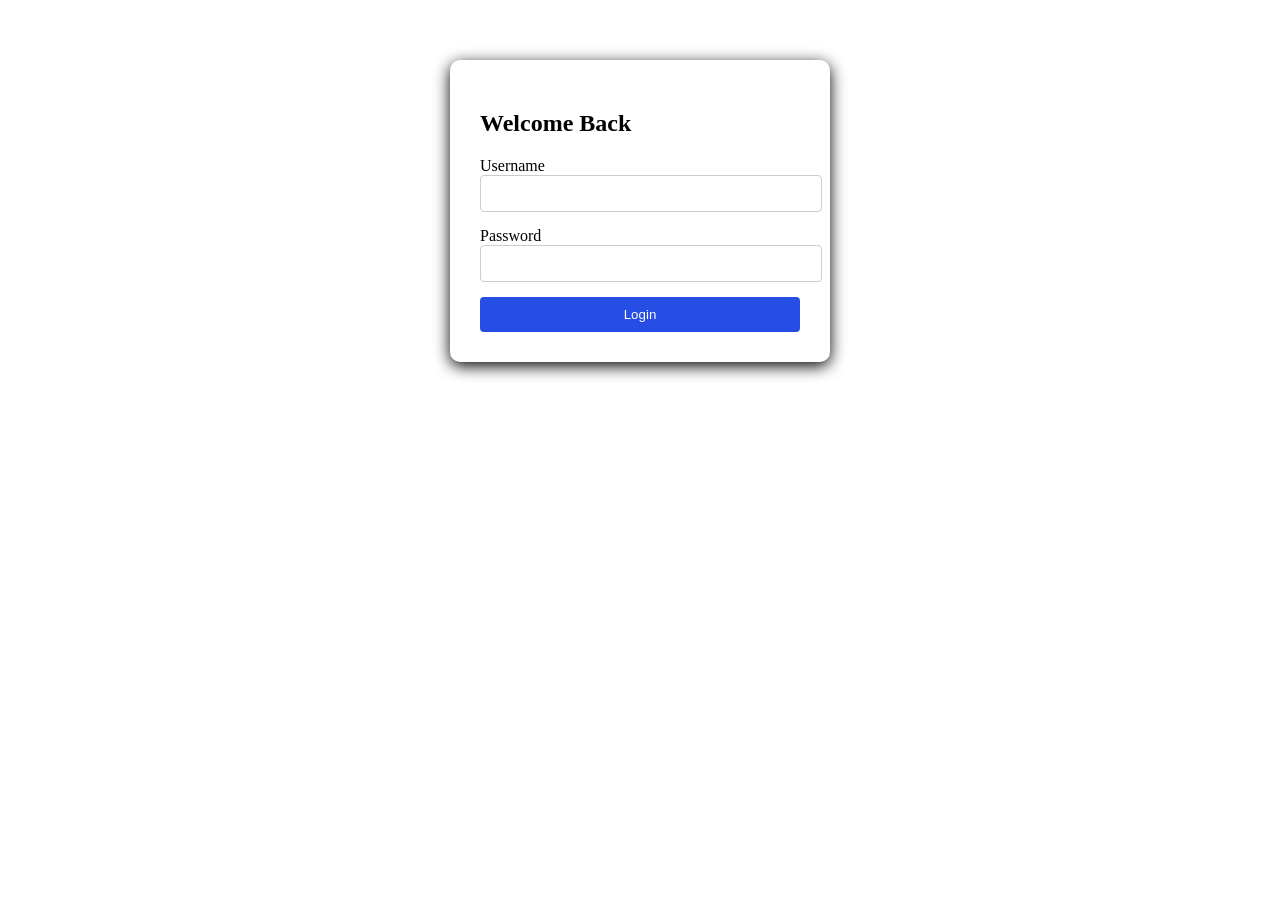
<file: Index.html>
<!DOCTYPE html>
<html lang="en">
<head>
<link rel = "stylesheet" href = "style.css"/>
<meta charset="UTF-8">
<meta name="viewport" content="width=device-width, initial-scale=1.0">
<title> Login Form</title>
</head>
<body>
    <form class = "login-form">
	<h2> Welcome Back</h2>

	<label for = "username">Username</label>
	<input type = "text" id="username" name="username" required>
	
	
	<label for ="password">Password</label>
	<input type ="password" id = "password" name = "password" required>
	
	<button type = "submit">Login</button>
	</form>

</body>
</html>
</file>
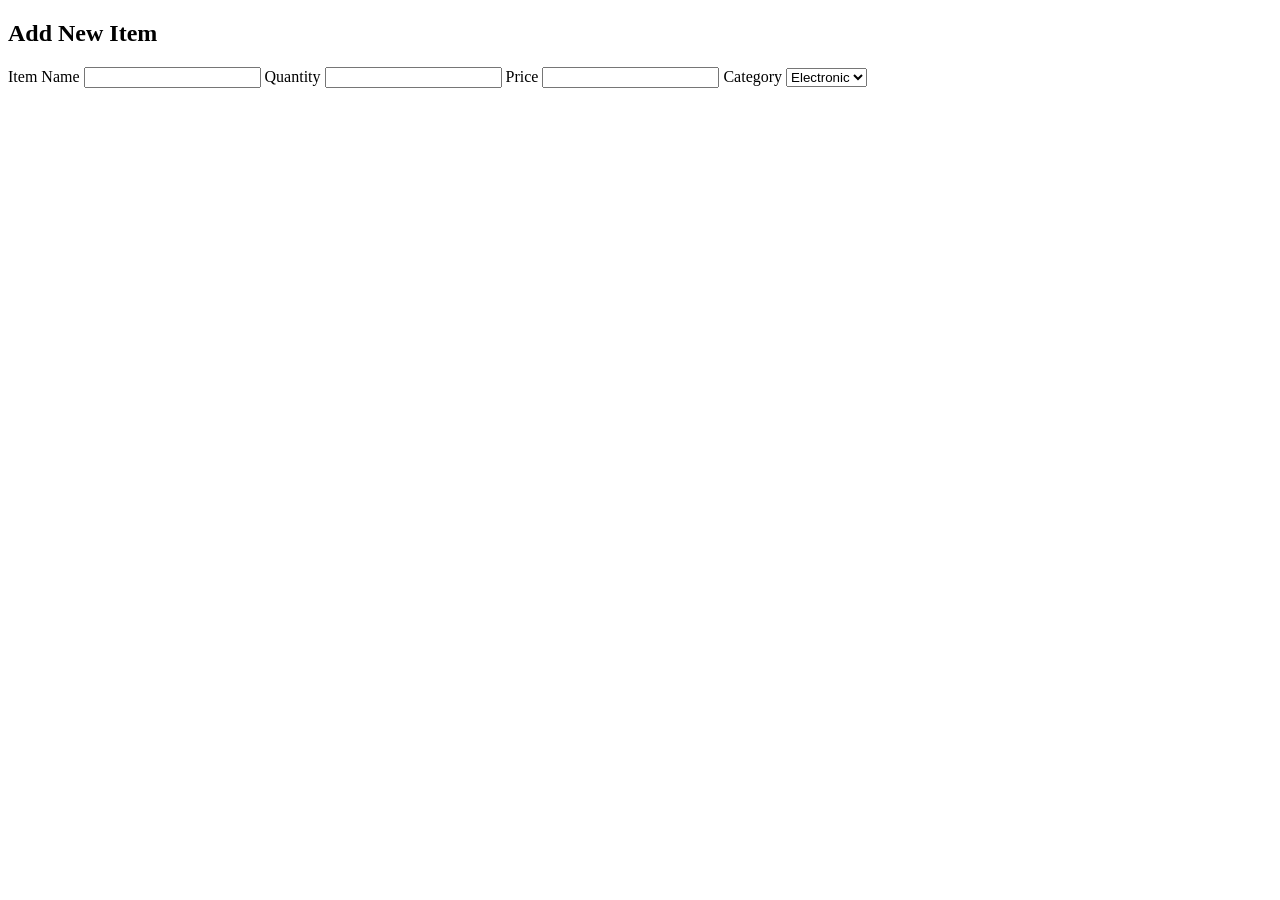
<file: AddItemform.html>
<!DOCTYPE html>
<html lang="en">

	<form class="inventory-form">
		<h2>Add New Item</h2>
		
	<label for="item-name">Item Name</label>
	<input type="text" id="Item Name" name="Item Name" required>

	<label for="item-qty">Quantity</label>
	<input type="number" id="item-qty" name="item-qty" min="0" required>
	
	<label for="item-price">Price</label>
	<input for="number" id="item-price" name="item-price" step="0.01">
	
	<label for="item-category">Category</label>
	<select id="item-category" name="item-category">
		<option value="electronics">Electronic</option>
		<option value="grocery">Grocery</option>
	</select>

		<button type="Add Item</button>
</form>
</file>
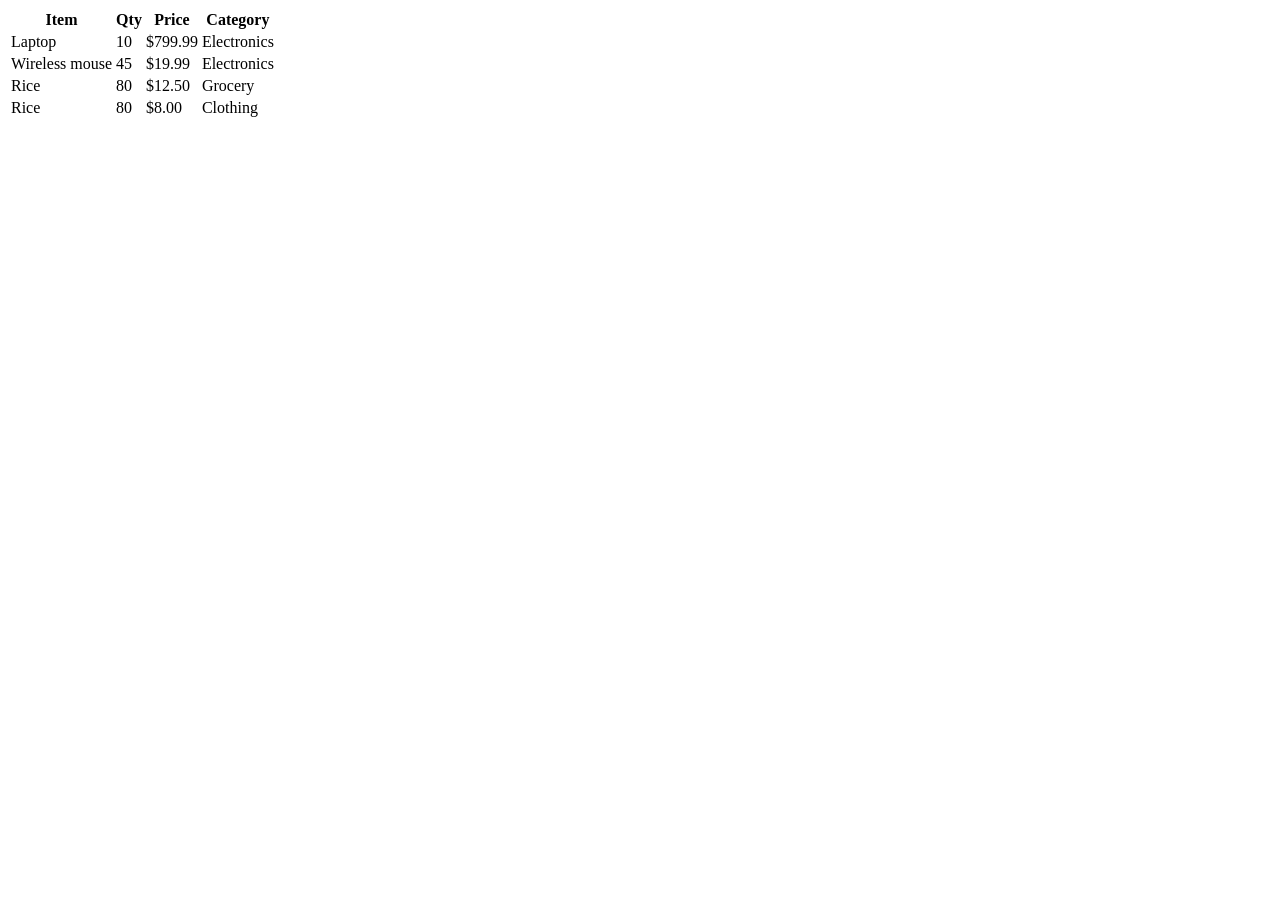
<file: Inventorytable.html>
<!DOCTYPE html>
	<table class="inventory-table">
	<head>
<link rel="sytlesheet" href="style.css">
</head>
		<thead>
			<tr>
				<th>Item</th>
				<th>Qty</th>
				<th>Price</th>
				<th>Category</th>
			</th>
		</thead>
		<tbody>
			<tr>
				<td>Laptop</td>
				<td>10</td>
				<td>$799.99</td>
				<td>Electronics</td>
			</tr>
			<tr>
				<td>Wireless mouse</td>
				<td>45</td>
				<td>$19.99</td>
				<td>Electronics</td> 
			</tr>
			<tr>
				<td>Rice</td>
				<td>80</td>
				<td>$12.50</td>
				<td>Grocery</td>
			</tr>
			<tr>
				<td>Rice</td>
				<td>80</td>
				<td>$8.00</td>
				<td>Clothing</td>
			</tr>
			
			
</tbody>
</table>
</file>
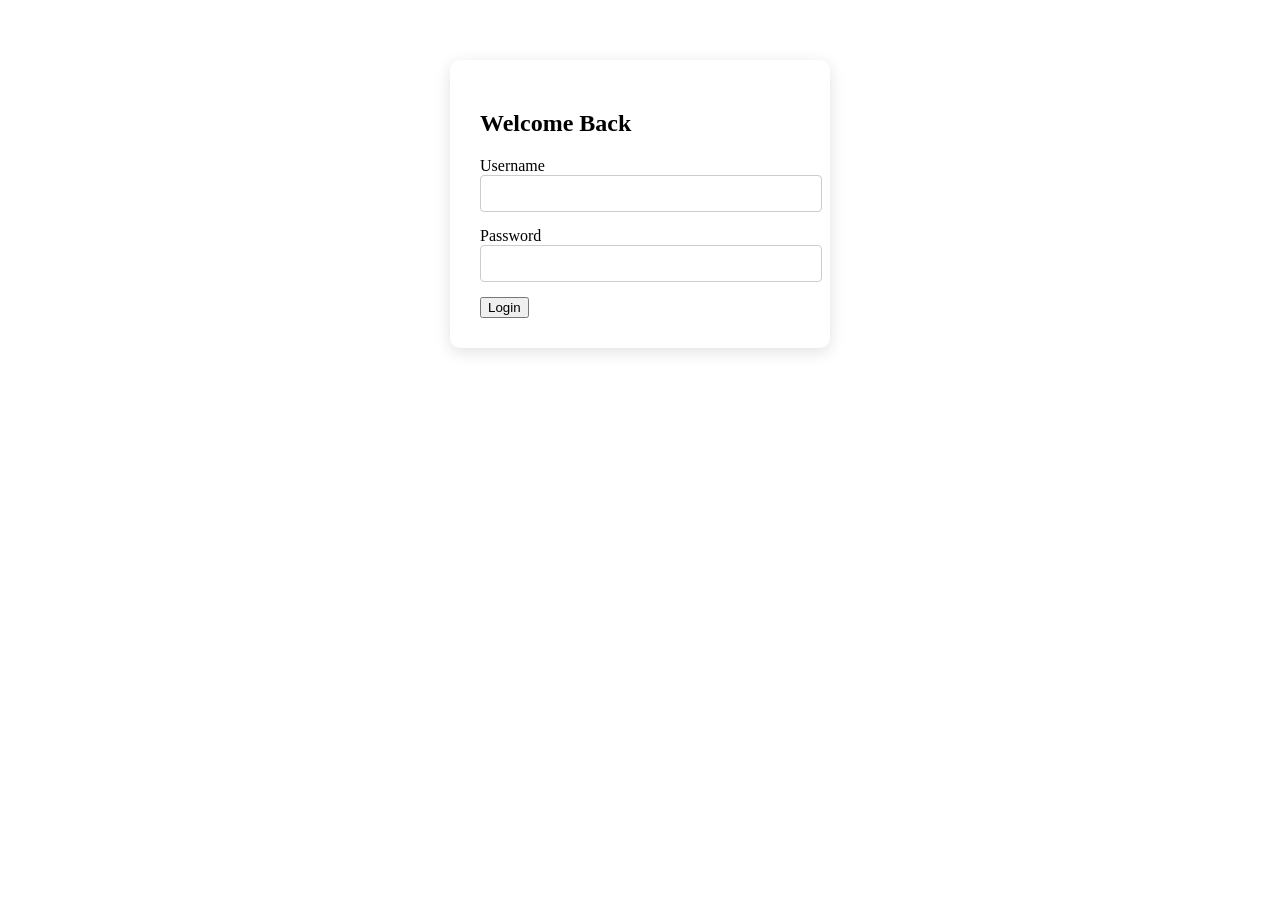
<file: LogInForm.html>
<!DOCTYPE html>
<html>
<head>
    <link rel="stylesheet" href="style3.css"/>
    <title>Login-in Page </title>
</head>
<body>

<form class="login-form">
    <h2>Welcome Back </h2>

    <label for="username">Username</label>
    <input type="text" id="username"
     name="username" required>

    <label for="password">Password</label>
    <input type="password" id="password"         
     name="password" required>

    <button type="submit">Login</button>
</form>

</body>
</head>
</html>
</file>
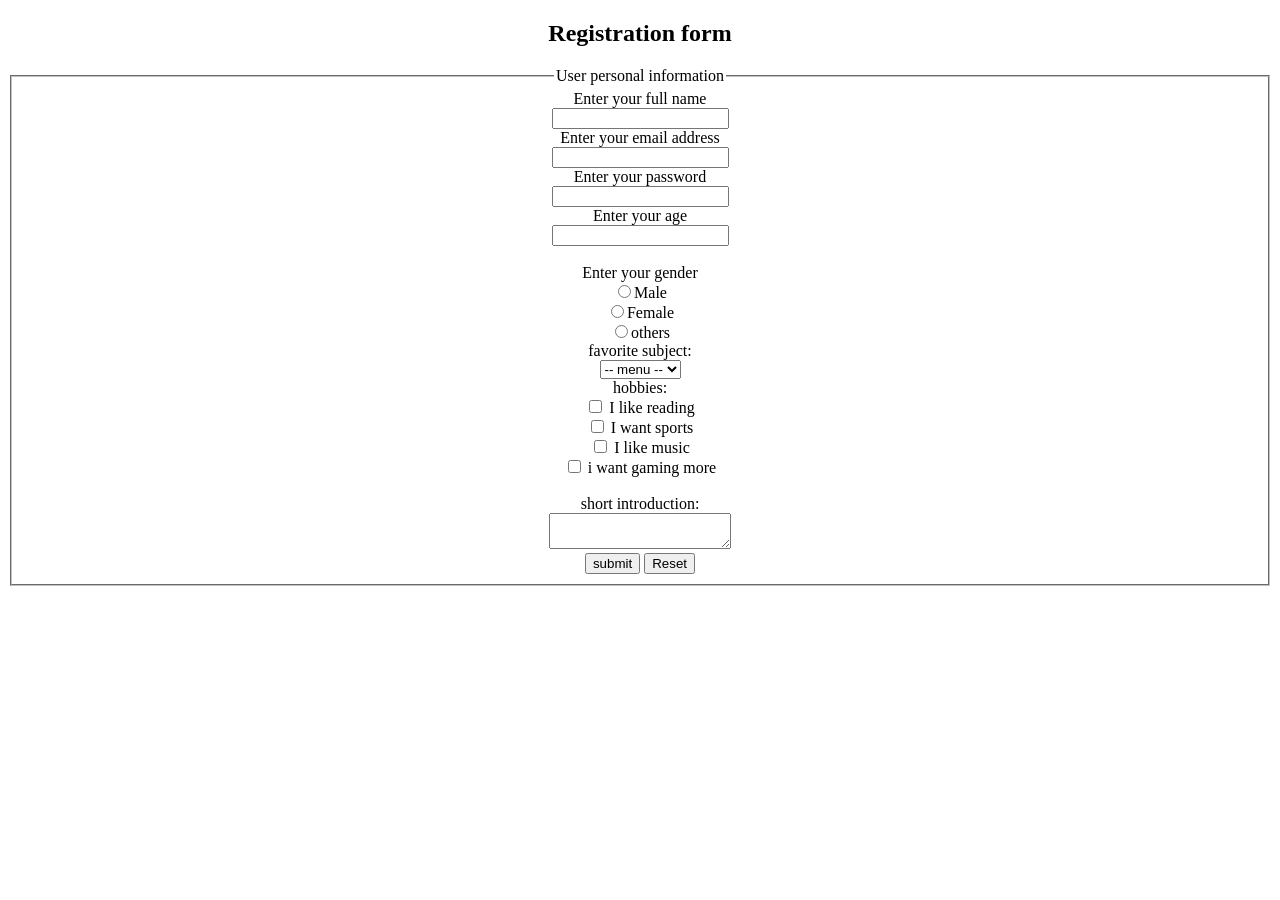
<file: registration form.html>
<!DOCTYPE html>
<html>
	<head>
	<title>Form in HTML</title>
	</head>
	<body style = "text-align:center">
	<body>
	<h2>Registration form</h2>
	<form>
	<fieldset>
		<legend>User personal information</legend>
		<label>Enter your full name</label><br>
		<input type="text"name="name"><br>
		<label>Enter your email address</label><br>
		<input type="email"name="email"><br>
		<label>Enter your password</label><br>
		<input type="password"name="pass"><br>
		<label>Enter your age</label><br>
		<input type="age"name="age"><br>
		<br><label>Enter your gender</label><br>
		<input type="radio"id="gender"name="gender"value="male"/>Male <br>
		<input type="radio"id="gender"name="gender"value="female"/>Female <br/>
		<input type="radio"id="gender"name="gender"value="others"/>others <br/>
		
		<label for="subject">favorite subject:</label>
		
		 <br> <select id="favorite subject" name="favorite subject">
		<option value="" selected disabled>-- menu --</option>
		<option value="math">math</option>
		<option value="science">science</option>
		<option value="english">english</option>
		<option value="ICT">ICT</option>
		</select>
		
		<br><label for="hobbies">hobbies:</label>
		
		 <br> <checkbox id="hobbies" name="hobbies">
		<input type="checkbox"id="hobby1"name="hobby1"value="reading">
		<label for="hobby1"> I like reading </label><br>
		<input type="checkbox"id="hobby2"name="hobby2"value="sports">
		<label for="hobby2"> I want sports </label><br>
		<input type="checkbox"id="hobby3"name="hobby3"value="music">
		<label for="hobby3"> I like music </label><br>
		<input type="checkbox"id="hobby4"name="hobby4"value="Gaming">
		<label for="hobby4"> i want gaming more </label><br>
		</select>
		
		<br>short introduction:<br>
		<textarea></textarea><br>
		<input type="submit"value="submit">
		<input type="reset">
		</fieldset>
		</form>
		</body>
		</html>
</file>
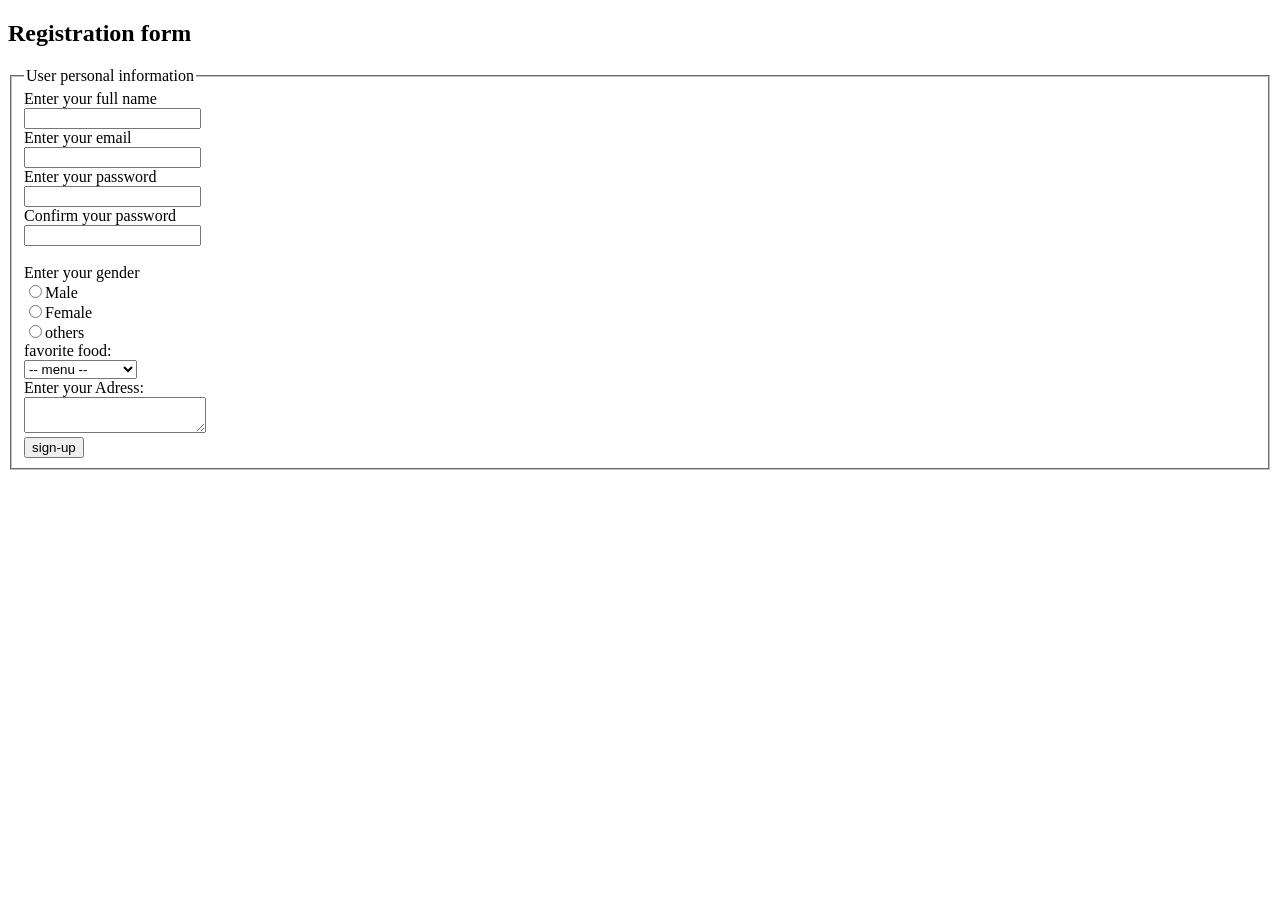
<file: sample2.html>
<!DOCTYPE html>
<html>
	<head>
	<title>Form in HTML</title>
	</head>
	<body>
	<h2>Registration form</h2>
	<form>
	<fieldset>
		<legend>User personal information</legend>
		<label>Enter your full name</label><br>
		<input type="text"name="name"><br>
		<label>Enter your email</label><br>
		<input type="email"name="email"><br>
		<label>Enter your password</label><br>
		<input type="password"name="pass"><br>
		<label>Confirm your password</label><br>
		<input type="password"name="pass"><br>
		<br><label>Enter your gender</label><br>
		<input type="radio"id="gender"name="gender"value="male"/>Male <br>
		<input type="radio"id="gender"name="gender"value="female"/>Female <br/>
		<input type="radio"id="gender"name="gender"value="others"/>others <br/>
		<label for="food">favorite food:</label>
		
		 <br> <select id="food" name="food">
		<option value="" selected disabled>-- menu --</option>
		<option value="adobo">adobo</option>
		<option value="sinigang">sinigang</option>
		<option value="sisig">sisig</option>
		<option value="siopao na pusa">siopao na pusa</option>
		</select>
		
		<br>Enter your Adress:<br>
		<textarea></textarea><br>
		<input type="submit"value=sign-up>
		</fieldset>
		</form>
		</body>
		</html>
</file>
<file: style.css>
.login-form {
	width: 320px;
	margin: 60px auto;
	padding: 30px;
	background: #ffffff;
	border-radius: 10px;
	box-shadow: 0 4px 16px;
	rgba(0,0,0,0,12);
	
}    
.login-form input {
	width: 100%;
	padding: 10px;
	margin-bottom: 15px;
	border: 1px solid #ccc;
	border-radius: 4px;

}
.login-form button {
	width: 100%;
	padding: 10px;
    background: #264de4;
	color: #ffffff;
	border: none;
	border-radius: 4px;
	cursor: pointer;

}
</file>
<file: style3.css>
.login-form {
    width: 320px;
    margin: 60px auto;
    padding: 30px;
    background: #ffffff;
    border-radius: 10px;
    box-shadow: 0 4px 16px rgba(0,0,0,0.12);
}

.login-form input {
    width: 100%;
    padding: 10px;
    margin-bottom: 15px;
    border: 1px solid #ccc;
    border-radius: 4px;
}
</file>
